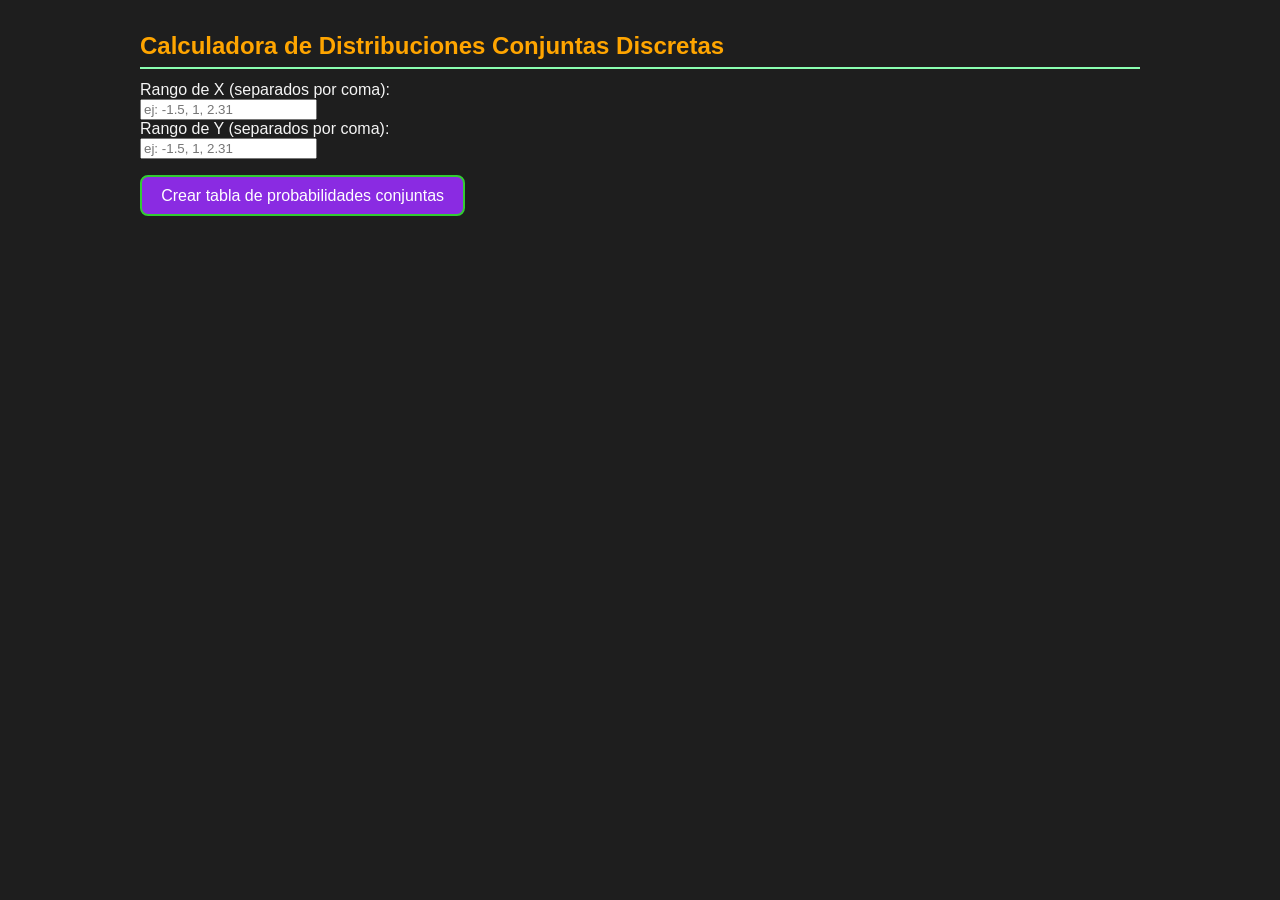
<file: index.html>
<!DOCTYPE html>
<html lang="es">
<head>
  <meta charset="UTF-8">
  <meta name="viewport" content="width=device-width, initial-scale=1.0">
  <title>Calculadora de Variables Aleatorias Conjuntas</title>
  <link rel="stylesheet" href="styles.css">
  <style>
    .input-grid {
      border-collapse: collapse;
      margin-top: 1em;
    }
    .input-grid td, .input-grid th {
      border: 1px solid #ccc;
      padding: 0.5em;
      text-align: center;
    }
    .input-grid input {
      width: 4em;
      text-align: center;
    }
    .hidden {
      display: none;
    }
    .resultados {
      margin-top: 2em;
      background: #2e2e2e;
      padding: 1em;
      border-radius: 8px;
    }
  </style>
</head>
<body>
  <main class="section">
    <h2>Calculadora de Distribuciones Conjuntas Discretas</h2>

    <div>
      <label>Rango de X (separados por coma):</label><br>
      <input type="text" id="rangoX" placeholder="ej: -1.5, 1, 2.31">
    </div>
    <div>
      <label>Rango de Y (separados por coma):</label><br>
      <input type="text" id="rangoY" placeholder="ej: -1.5, 1, 2.31">
    </div>
    <button onclick="crearTabla()">Crear tabla de probabilidades conjuntas</button>

    <div id="tablaContainer" class="hidden">
      <h3>Ingresar Probabilidades Conjuntas</h3>
      <table id="tablaProbabilidades" class="input-grid"></table>
      <button onclick="calcularResultados()" type="button">Calcular resultados</button>
    </div>

    <div id="resultados" class="hidden resultados"></div>
  </main>

  <script>
    let rx = [], ry = [];

    function crearTabla() {
      rx = document.getElementById("rangoX").value.split(',').map(Number);
      ry = document.getElementById("rangoY").value.split(',').map(Number);

      const tabla = document.getElementById("tablaProbabilidades");
      tabla.innerHTML = '';

      const header = document.createElement("tr");
      header.innerHTML = '<th>X , Y</th>' + ry.map(y => `<th>${y}</th>`).join('');
      tabla.appendChild(header);

      for (let i = 0; i < rx.length; i++) {
        const row = document.createElement("tr");
        row.innerHTML = `<th>${rx[i]}</th>` + ry.map((_, j) => `<td><input type="text" name="p_${i}_${j}" placeholder="0, 1/2, 0.25"/></td>`).join('');
        tabla.appendChild(row);
      }

      document.getElementById("tablaContainer").classList.remove("hidden");
    }

function parseNumero(valor) {
  valor = valor.trim();

  if (valor.includes("/")) {
    const partes = valor.split("/");
    if (partes.length !== 2) return NaN;

    const num = Number(partes[0].trim());
    const den = Number(partes[1].trim());

    if (!Number.isFinite(num) || !Number.isFinite(den) || den === 0) {
      return NaN;
    }

    return num / den;
  }

  return Number(valor);
}

    function calcularResultados() {
      const inputs = document.querySelectorAll("#tablaProbabilidades input");
      const probas = Array.from(inputs).map(input => {
  	const valor = parseNumero(input.value);
  	return Number.isFinite(valor) ? valor : 0;
	});

      // Validar rango
      if (!probas.every(p => p >= 0 && p <= 1)) {
        alert("Todas las probabilidades deben estar entre 0 y 1.");
        return;
      }

      const total = probas.reduce((a, b) => a + b, 0);
      if (Math.abs(total - 1) > 1e-8) {
        alert("La suma total de las probabilidades debe ser 1. Actualmente es: " + total);
        return;
      }

      const filas = rx.length, columnas = ry.length;
      let p = Array(filas).fill().map(() => Array(columnas).fill(0));

      for (let i = 0; i < filas; i++) {
        for (let j = 0; j < columnas; j++) {
          p[i][j] = probas[i * columnas + j];
        }
      }

      let px = p.map(row => row.reduce((a,b) => a+b, 0));
      let py = ry.map((_, j) => p.map(row => row[j]).reduce((a,b) => a+b, 0));

      let ex = rx.reduce((acc, xi, i) => acc + xi * px[i], 0);
      let ey = ry.reduce((acc, yi, j) => acc + yi * py[j], 0);

      let ex2 = rx.reduce((acc, xi, i) => acc + xi * xi * px[i], 0);
      let ey2 = ry.reduce((acc, yi, j) => acc + yi * yi * py[j], 0);

      let varx = ex2 - ex * ex;
      let vary = ey2 - ey * ey;

      let exy = 0;
      for (let i = 0; i < filas; i++) {
        for (let j = 0; j < columnas; j++) {
          exy += rx[i] * ry[j] * p[i][j];
        }
      }

      let covar = exy - ex * ey;
      let corr = covar / (Math.sqrt(varx) * Math.sqrt(vary));

      let prodMarginal = [].concat(...px.map(pxk => py.map(pyk => pxk * pyk)));
      let indep = probas.every((pij, idx) => Math.abs(pij - prodMarginal[idx]) < 1e-10);

      const res = document.getElementById("resultados");
      res.innerHTML = `
        <strong>Distribuciones marginales:</strong><br>
        p<sub>X</sub> = [${px.map(p => p.toFixed(4)).join(', ')}]<br>
        p<sub>Y</sub> = [${py.map(p => p.toFixed(4)).join(', ')}]<br><br>

        <strong>Esperanzas:</strong><br>
        E(X) = ${ex.toFixed(4)}, E(Y) = ${ey.toFixed(4)}<br>
        Var(X) = ${varx.toFixed(4)}, Var(Y) = ${vary.toFixed(4)}<br><br>

        <strong>Covarianza y correlación:</strong><br>
        E(XY) = ${exy.toFixed(4)}<br>
        Cov(X,Y) = ${covar.toFixed(4)}<br>
        Corr(X,Y) = ${corr.toFixed(4)}<br><br>

        <strong>¿Son independientes?</strong> ${indep ? 'Sí' : 'No'}
      `;

      res.classList.remove("hidden");
    }
  </script>
</body>
</html>
</file>
<file: styles.css>
/* styles.css */

body {
  margin: 0;
  font-family: 'Segoe UI', Tahoma, Geneva, Verdana, sans-serif;
  background-color: #1e1e1e;
  color: #f5f5f5;
}

header {
  background: rgba(62, 32, 109, 0.62);  /* violeta con transparencia */
  padding: 1em 2em;
  justify-content: space-between;
  align-items: center;

  /* “glass” moderno (no rompe en navegadores que no lo soportan) */
  backdrop-filter: blur(8px);
  -webkit-backdrop-filter: blur(8px);

  border-bottom: 1px solid rgba(255, 255, 255, 0.08);
}

.navbar {
  display: flex;
  justify-content: space-between;
  align-items: center;
  max-width: 1200px;
  margin: 0 auto;
}

.logo {
  display: flex;
  align-items: center;
  font-size: 1.5em;
  color: #f5f5f5;
}

.nav-links {
  list-style: none;
  display: flex;
  gap: 1em;
}

.nav-links a {
  color: #ffa500;
  text-decoration: none;
  font-weight: bold;
}

.nav-links a:hover {
  color: #8affb1;
}

main {
  max-width: 1000px;
  margin: 2em auto;
  padding: 0 1em;
}

.section {
  margin-bottom: 3em;
}

h2 {
  border-bottom: 2px solid #8affb1;
  padding-bottom: 0.3em;
  margin-bottom: 0.5em;
  color: #ffa500;
}

h3 {
  color: #8affb1;
}

ul li {
  margin: 0.5em 0;
}

pre code {
  background: #333;
  padding: 0.5em;
  display: block;
  white-space: pre-wrap;
  color: #dcdcdc;
}

footer {
  background-color: #111;
  color: #999;
  text-align: center;
  padding: 1em 0;
  font-size: 0.9em;
}

a {
  color: #ffa500;
}

a:hover {
  color: #8affb1;
}

.avatar {
  width: 50px;
  height: 50px;
  border-radius: 50%;
  margin-right: 1em;
}

.perfil {
  display: flex;
  align-items: center;
}

button {
  background-color: #8a2be2; /* violeta oscuro */
  color: #fff;
  border: 2px solid #32cd32; /* borde verde lima (#ffa500 si preferís naranja) */
  padding: 0.6em 1.2em;
  border-radius: 8px;
  font-size: 1em;
  cursor: pointer;
  transition: background-color 0.3s ease, transform 0.2s ease, border-color 0.3s ease;
  margin-top: 1em;
}

button:hover {
  background-color: #6b22b8;
  transform: scale(1.05);
  border-color: #ffa500; /* cambia a naranja al pasar el mouse */
}

button:active {
  background-color: #501a8c;
  transform: scale(0.97);
}

/* Fondo animado Random Walk */
.prob-bg {
  position: fixed;
  inset: 0;
  z-index: 0;
  pointer-events: none;
  opacity: 1; /* si querés más tenue: 0.8 o 0.6 */
}

.prob-bg canvas {
  width: 100%;
  height: 100%;
  display: block;
}

/* Asegura que el contenido esté arriba del canvas */
header, main, footer {
  position: relative;
  z-index: 1;
}
</file>
